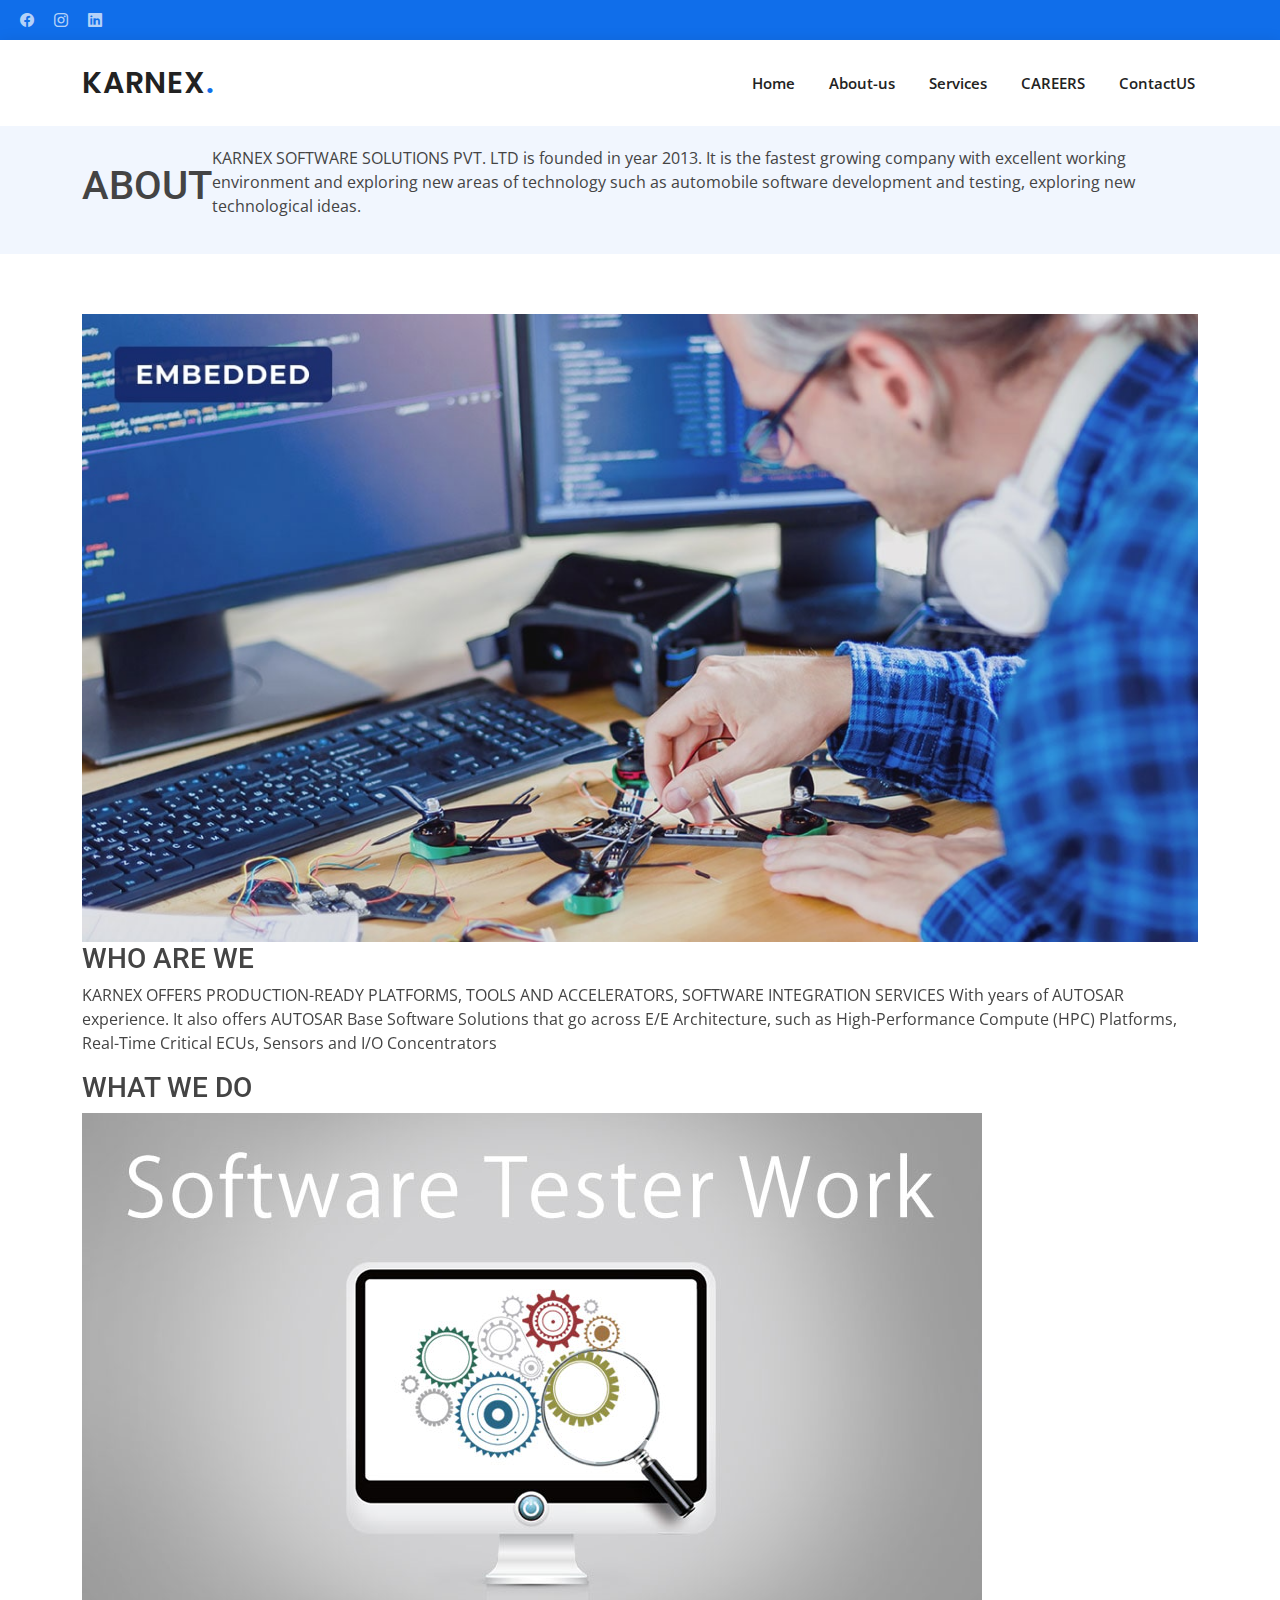
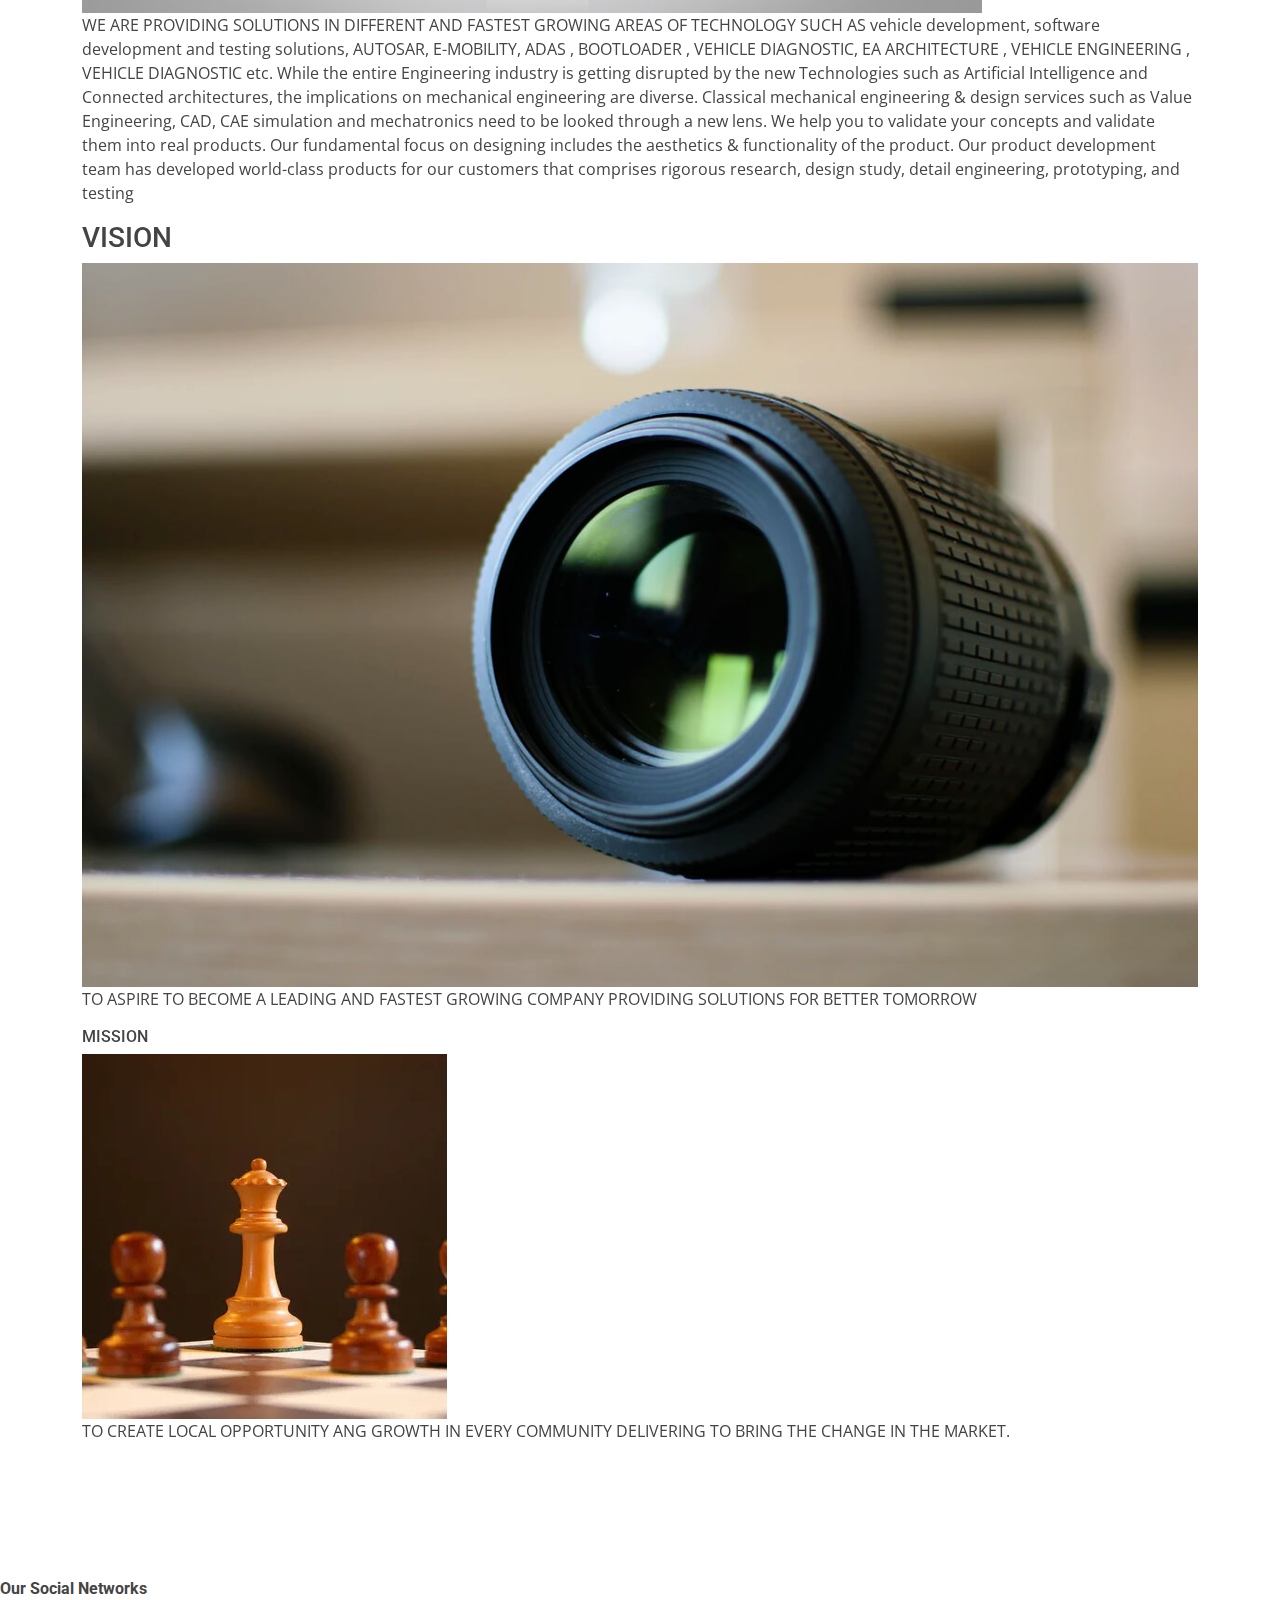
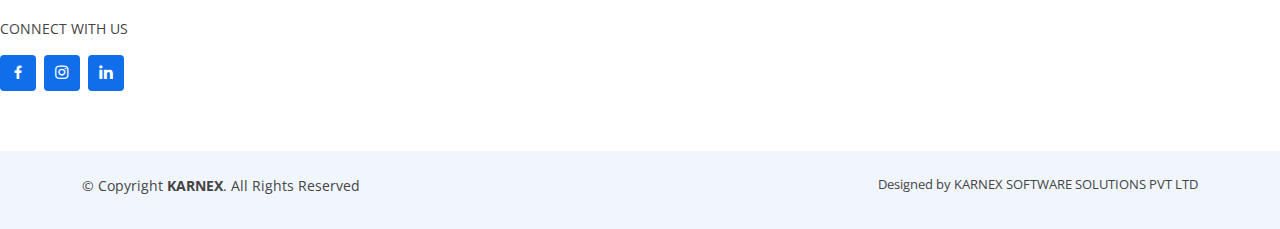
<file: templates/karnex/about.html>
<!DOCTYPE html>
<html lang="en" xmlns="http://www.w3.org/1999/html">
<head>
  <meta charset="utf-8">
  <meta content="width=device-width, initial-scale=1.0" name="viewport">

  <title>KARNEX SOFTWARE SOLUTIONS PVT. LTD. </title>
  <meta content="" name="description">
  <meta content="" name="keywords">

  <!-- Favicons -->
  <link href="assets/img/favicon.png" rel="icon">
  <link href="assets/img/apple-touch-icon.png" rel="apple-touch-icon">

  <!-- Google Fonts -->
  <link href="https://fonts.googleapis.com/css?family=Open+Sans:300,300i,400,400i,600,600i,700,700i|Roboto:300,300i,400,400i,500,500i,600,600i,700,700i|Poppins:300,300i,400,400i,500,500i,600,600i,700,700i" rel="stylesheet">

  <!-- Vendor CSS Files -->
  <link href="assets/vendor/aos/aos.css" rel="stylesheet">
  <link href="assets/vendor/bootstrap/css/bootstrap.min.css" rel="stylesheet">
  <link href="assets/vendor/bootstrap-icons/bootstrap-icons.css" rel="stylesheet">
  <link href="assets/vendor/boxicons/css/boxicons.min.css" rel="stylesheet">
  <link href="assets/vendor/glightbox/css/glightbox.min.css" rel="stylesheet">
  <link href="assets/vendor/swiper/swiper-bundle.min.css" rel="stylesheet">

  <!-- Template Main CSS File -->
  <link href="assets/css/style.css" rel="stylesheet">

</head>

<body>

  <!-- ======= Top Bar ======= -->
  <section id="topbar" class="d-flex align-items-center">

      <div class="social-links d-none d-md-flex align-items-center">

        <a href="https://www.facebook.com/karnexsoftware/" class="facebook"><i class="bi bi-facebook"></i></a>
        <a href="https://www.instagram.com/karnexsoftware1?igshid=YmMyMTA2M2Y=" class="instagram"><i class="bi bi-instagram"></i></a>
          <a href="https://www.linkedin.com/company/karnex?original_referer=https%3A%2F%2Fwww.bing.com%2F" class="linkedin"><i class="bi bi-linkedin"></i></a>
      </div>

  </section>

  <!-- ======= Header ======= -->
  <header id="header" class="d-flex align-items-center">
    <div class="container d-flex align-items-center justify-content-between">

      <h1 class="logo"><a href="index.html">KARNEX<span>.</span></a></h1>
      <!-- Uncomment below if you prefer to use an image logo -->
      <!--<a href="index.html" class="logo"><img src="assets/img/logo.png" alt="WELCOME"></a>-->

      <nav id="navbar" class="navbar">
        <ul>
          <li><a class="nav-link scrollto " href="index.html">Home</a></li>
          <li><a class="nav-link scrollto" href="about.html">About-us</a></li>
          <li><a class="nav-link scrollto" href="services.html">Services</a></li>
          <li><a class="nav-link scrollto" href="career.html">CAREERS</a></li>



          <li><a class="nav-link scrollto" href="contact.html">ContactUS</a></li>
        </ul>
        <i class="bi bi-list mobile-nav-toggle"></i>
      </nav><!-- .navbar -->

    </div>
  </header><!-- End Header -->

  <main id="main" data-aos="fade-up">

    <!-- ======= Breadcrumbs ======= -->
    <section class="breadcrumbs">
      <div class="container">

        <div class="d-flex justify-content-between align-items-center">
          <h1>ABOUT</h1>


            <p>  KARNEX SOFTWARE SOLUTIONS PVT. LTD is founded in year 2013. It is the fastest growing company with excellent working environment and exploring new areas of technology such as automobile software development and testing, exploring new technological ideas. </p>

        </div>

      </div>
    </section><!-- End Breadcrumbs -->

    <section class="inner-page">
      <div class="container">
        <div class="member-img">
                <img src="assets/img/portfolio/embedded.jpg" class="img-fluid" alt="">
        </div>

        <h3>WHO ARE WE</h3>
        <p>
          KARNEX OFFERS PRODUCTION-READY PLATFORMS, TOOLS AND ACCELERATORS, SOFTWARE INTEGRATION SERVICES With years of AUTOSAR experience. It also  offers AUTOSAR Base Software Solutions that go across E/E Architecture, such as High-Performance Compute (HPC) Platforms, Real-Time Critical ECUs, Sensors and I/O Concentrators
        </p>
        <h3>WHAT WE DO </h3>
        <div class="member-img">
                <img src="assets/img/portfolio/tester.jpg" class="img-fluid" alt="">
        </div>
        <p> WE ARE PROVIDING SOLUTIONS IN DIFFERENT AND FASTEST GROWING AREAS OF TECHNOLOGY SUCH AS vehicle development, software development and testing solutions, AUTOSAR, E-MOBILITY, ADAS , BOOTLOADER , VEHICLE DIAGNOSTIC, EA ARCHITECTURE , VEHICLE ENGINEERING , VEHICLE DIAGNOSTIC etc. While the entire Engineering industry is getting disrupted by the new Technologies such as Artificial Intelligence and Connected architectures, the implications on mechanical engineering are diverse. Classical mechanical engineering & design services such as Value Engineering, CAD, CAE simulation and mechatronics need to be looked through a new lens.  We help you to validate your concepts and validate them into real products. Our fundamental focus on designing includes the aesthetics & functionality of the product. Our product development team has developed world-class products for our customers that comprises rigorous research, design study, detail engineering, prototyping, and testing</p>
        <h3>VISION</h3>
        <div class="member-img">
                <img src="assets/img/portfolio/portfolio-7.jpg" class="img-fluid" alt="">
        </div>

        <p>TO ASPIRE TO BECOME A LEADING AND FASTEST GROWING COMPANY PROVIDING SOLUTIONS FOR BETTER TOMORROW </p>
        <h6>MISSION</h6>
        <div class="member-img">
                <img src="assets/img/portfolio/portfolio-5.jpg" align="centre" class="img-fluid" alt="">
        </div>
        <p>TO CREATE LOCAL OPPORTUNITY ANG GROWTH IN EVERY COMMUNITY DELIVERING TO BRING THE CHANGE IN THE MARKET.  </p>



      </div>
    </section>

  </main><!-- End #main -->

  <!-- ======= Footer ======= -->
  <footer id="footer">


    <div class="footer-top">


          <div class="col-lg-3 col-md-6 footer-links">
            <h4>Our Social Networks</h4>
            <p>CONNECT WITH US </p>
            <div class="social-links mt-3">

              <a href="https://www.facebook.com/karnexsoftware/" class="facebook"><i class="bx bxl-facebook"></i></a>
              <a href="https://www.instagram.com/karnexsoftware1?igshid=YmMyMTA2M2Y=" class="instagram"><i class="bx bxl-instagram"></i></a>

              <a href="https://www.linkedin.com/company/karnex?original_referer=https%3A%2F%2Fwww.bing.com%2F" class="linkedin"><i class="bx bxl-linkedin"></i></a>
            </div>
          </div>

        </div>



    <div class="container py-4">
      <div class="copyright">
        &copy; Copyright <strong><span>KARNEX</span></strong>. All Rights Reserved
      </div>
      <div class="credits">

        <span>Designed by KARNEX SOFTWARE SOLUTIONS PVT LTD </span>
      </div>
    </div>
  </footer><!-- End Footer -->

  <div id="preloader"></div>
  <a href="about.html" class="back-to-top d-flex align-items-center justify-content-center"><i class="bi bi-arrow-up-short"></i></a>

  <!-- Vendor JS Files -->
  <script src="assets/vendor/purecounter/purecounter.js"></script>
  <script src="assets/vendor/aos/aos.js"></script>
  <script src="assets/vendor/bootstrap/js/bootstrap.bundle.min.js"></script>
  <script src="assets/vendor/glightbox/js/glightbox.min.js"></script>
  <script src="assets/vendor/isotope-layout/isotope.pkgd.min.js"></script>
  <script src="assets/vendor/swiper/swiper-bundle.min.js"></script>
  <script src="assets/vendor/waypoints/noframework.waypoints.js"></script>
  <script src="assets/vendor/php-email-form/validate.js"></script>

  <!-- Template Main JS File -->
  <script src="assets/js/main.js"></script>

</body>

</html>
</file>
<file: templates/karnex/assets/css/style.css>
body {
  font-family: "Open Sans", sans-serif;
  color: #444444;
}

a {
  color: #106eea;
  text-decoration: none;
}

a:hover {
  color: #3b8af2;
  text-decoration: none;
}

h1, h2, h3, h4, h5, h6 {
  font-family: "Roboto", sans-serif;
}

/*--------------------------------------------------------------
# Preloader
--------------------------------------------------------------*/
#preloader {
  position: fixed;
  top: 0;
  left: 0;
  right: 0;
  bottom: 0;
  z-index: 9999;
  overflow: hidden;
  background: #fff;
}

#preloader:before {
  content: "";
  position: fixed;
  top: calc(50% - 30px);
  left: calc(50% - 30px);
  border: 6px solid #106eea;
  border-top-color: #e2eefd;
  border-radius: 50%;
  width: 60px;
  height: 60px;
  -webkit-animation: animate-preloader 1s linear infinite;
  animation: animate-preloader 1s linear infinite;
}

@-webkit-keyframes animate-preloader {
  0% {
    transform: rotate(0deg);
  }
  100% {
    transform: rotate(360deg);
  }
}

@keyframes animate-preloader {
  0% {
    transform: rotate(0deg);
  }
  100% {
    transform: rotate(360deg);
  }
}
/*--------------------------------------------------------------
# Back to top button
--------------------------------------------------------------*/
.back-to-top {
  position: fixed;
  visibility: hidden;
  opacity: 0;
  right: 15px;
  bottom: 15px;
  z-index: 996;
  background: #106eea;
  width: 40px;
  height: 40px;
  border-radius: 4px;
  transition: all 0.4s;
}
.back-to-top i {
  font-size: 28px;
  color: #fff;
  line-height: 0;
}
.back-to-top:hover {
  background: #3284f1;
  color: #fff;
}
.back-to-top.active {
  visibility: visible;
  opacity: 1;
}

/*--------------------------------------------------------------
# Disable aos animation delay on mobile devices
--------------------------------------------------------------*/
@media screen and (max-width: 768px) {
  [data-aos-delay] {
    transition-delay: 0 !important;
  }
}
/*--------------------------------------------------------------
# Top Bar
--------------------------------------------------------------*/
#topbar {
  background: #106eea;
  height: 40px;
  font-size: 14px;
  transition: all 0.5s;
  color: #fff;
  padding: 0;
}
#topbar .contact-info i {
  font-style: normal;
  color: #fff;
}
#topbar .contact-info i a, #topbar .contact-info i span {
  padding-left: 5px;
  color: #fff;
}
#topbar .contact-info i a {
  line-height: 0;
  transition: 0.3s;
  transition: 0.3s;
}
#topbar .contact-info i a:hover {
  color: #fff;
  text-decoration: underline;
}
#topbar .social-links a {
  color: rgba(255, 255, 255, 0.7);
  line-height: 0;
  transition: 0.3s;
  margin-left: 20px;
}
#topbar .social-links a:hover {
  color: white;
}

/*--------------------------------------------------------------
# Header
--------------------------------------------------------------*/
#header {
  background: #fff;
  transition: all 0.5s;
  z-index: 997;
  height: 86px;
  box-shadow: 0px 2px 15px rgba(0, 0, 0, 0.1);
}
#header.fixed-top {
  height: 70px;
}
#header .logo {
  font-size: 30px;
  margin: 0;
  padding: 0;
  line-height: 1;
  font-weight: 600;
  letter-spacing: 0.8px;
  font-family: "Poppins", sans-serif;
}
#header .logo a {
  color: #222222;
}
#header .logo a span {
  color: #106eea;
}
#header .logo img {
  max-height: 40px;
}

.scrolled-offset {
  margin-top: 70px;
}

/*--------------------------------------------------------------
# Navigation Menu
--------------------------------------------------------------*/
/**
* Desktop Navigation 
*/
.navbar {
  padding: 0;
}
.navbar ul {
  margin: 0;
  padding: 0;
  display: flex;
  list-style: none;
  align-items: center;
}
.navbar li {
  position: relative;
}
.navbar > ul > li {
  white-space: nowrap;
  padding: 10px 0 10px 28px;
}
.navbar a, .navbar a:focus {
  display: flex;
  align-items: center;
  justify-content: space-between;
  padding: 0 3px;
  font-size: 15px;
  font-weight: 600;
  color: #222222;
  white-space: nowrap;
  transition: 0.3s;
  position: relative;
}
.navbar a i, .navbar a:focus i {
  font-size: 12px;
  line-height: 0;
  margin-left: 5px;
}
.navbar > ul > li > a:before {
  content: "";
  position: absolute;
  width: 100%;
  height: 2px;
  bottom: -6px;
  left: 0;
  background-color: #106eea;
  visibility: hidden;
  width: 0px;
  transition: all 0.3s ease-in-out 0s;
}
.navbar a:hover:before, .navbar li:hover > a:before, .navbar .active:before {
  visibility: visible;
  width: 100%;
}
.navbar a:hover, .navbar .active, .navbar .active:focus, .navbar li:hover > a {
  color: #106eea;
}
.navbar .dropdown ul {
  display: block;
  position: absolute;
  left: 28px;
  top: calc(100% + 30px);
  margin: 0;
  padding: 10px 0;
  z-index: 99;
  opacity: 0;
  visibility: hidden;
  background: #fff;
  box-shadow: 0px 0px 30px rgba(127, 137, 161, 0.25);
  transition: 0.3s;
}
.navbar .dropdown ul li {
  min-width: 200px;
}
.navbar .dropdown ul a {
  padding: 10px 20px;
  font-weight: 400;
}
.navbar .dropdown ul a i {
  font-size: 12px;
}
.navbar .dropdown ul a:hover, .navbar .dropdown ul .active:hover, .navbar .dropdown ul li:hover > a {
  color: #106eea;
}
.navbar .dropdown:hover > ul {
  opacity: 1;
  top: 100%;
  visibility: visible;
}
.navbar .dropdown .dropdown ul {
  top: 0;
  left: calc(100% - 30px);
  visibility: hidden;
}
.navbar .dropdown .dropdown:hover > ul {
  opacity: 1;
  top: 0;
  left: 100%;
  visibility: visible;
}
@media (max-width: 1366px) {
  .navbar .dropdown .dropdown ul {
    left: -90%;
  }
  .navbar .dropdown .dropdown:hover > ul {
    left: -100%;
  }
}

/**
* Mobile Navigation 
*/
.mobile-nav-toggle {
  color: #222222;
  font-size: 28px;
  cursor: pointer;
  display: none;
  line-height: 0;
  transition: 0.5s;
}
.mobile-nav-toggle.bi-x {
  color: #fff;
}

@media (max-width: 991px) {
  .mobile-nav-toggle {
    display: block;
  }

  .navbar ul {
    display: none;
  }
}
.navbar-mobile {
  position: fixed;
  overflow: hidden;
  top: 0;
  right: 0;
  left: 0;
  bottom: 0;
  background: rgba(9, 9, 9, 0.9);
  transition: 0.3s;
  z-index: 999;
}
.navbar-mobile .mobile-nav-toggle {
  position: absolute;
  top: 15px;
  right: 15px;
}
.navbar-mobile ul {
  display: block;
  position: absolute;
  top: 55px;
  right: 15px;
  bottom: 15px;
  left: 15px;
  padding: 10px 0;
  background-color: #fff;
  overflow-y: auto;
  transition: 0.3s;
}
.navbar-mobile a, .navbar-mobile a:focus {
  padding: 10px 20px;
  font-size: 15px;
  color: #222222;
}
.navbar-mobile > ul > li {
  padding: 0;
}
.navbar-mobile a:hover:before, .navbar-mobile li:hover > a:before, .navbar-mobile .active:before {
  visibility: hidden;
}
.navbar-mobile a:hover, .navbar-mobile .active, .navbar-mobile li:hover > a {
  color: #106eea;
}
.navbar-mobile .getstarted, .navbar-mobile .getstarted:focus {
  margin: 15px;
}
.navbar-mobile .dropdown ul {
  position: static;
  display: none;
  margin: 10px 20px;
  padding: 10px 0;
  z-index: 99;
  opacity: 1;
  visibility: visible;
  background: #fff;
  box-shadow: 0px 0px 30px rgba(127, 137, 161, 0.25);
}
.navbar-mobile .dropdown ul li {
  min-width: 200px;
}
.navbar-mobile .dropdown ul a {
  padding: 10px 20px;
}
.navbar-mobile .dropdown ul a i {
  font-size: 12px;
}
.navbar-mobile .dropdown ul a:hover, .navbar-mobile .dropdown ul .active:hover, .navbar-mobile .dropdown ul li:hover > a {
  color: #106eea;
}
.navbar-mobile .dropdown > .dropdown-active {
  display: block;
}

/*--------------------------------------------------------------
# Hero Section
--------------------------------------------------------------*/
#hero {
  width: 100%;
  height: 75vh;
  background: url("../img/hero-bg.jpg") top left;
  background-size: cover;
  position: relative;
}
#hero:before {
  content: "";
  background: rgba(255, 255, 255, 0.6);
  position: absolute;
  bottom: 0;
  top: 0;
  left: 0;
  right: 0;
}
#hero .container {
  position: relative;
}
#hero h1 {
  margin: 0;
  font-size: 48px;
  font-weight: 700;
  line-height: 56px;
  color: #222222;
  font-family: "Poppins", sans-serif;
}
#hero h1 span {
  color: #106eea;
}
#hero h2 {
  color: #555555;
  margin: 5px 0 30px 0;
  font-size: 24px;
  font-weight: 400;
}
#hero .btn-get-started {
  font-family: "Roboto", sans-serif;
  text-transform: uppercase;
  font-weight: 500;
  font-size: 14px;
  letter-spacing: 1px;
  display: inline-block;
  padding: 10px 28px;
  border-radius: 4px;
  transition: 0.5s;
  color: #fff;
  background: #106eea;
}
#hero .btn-get-started:hover {
  background: #247cf0;
}
#hero .btn-watch-video {
  font-size: 16px;
  transition: 0.5s;
  margin-left: 25px;
  color: #222222;
  font-weight: 600;
  display: flex;
  align-items: center;
}
#hero .btn-watch-video i {
  color: #106eea;
  font-size: 32px;
  transition: 0.3s;
  line-height: 0;
  margin-right: 8px;
}
#hero .btn-watch-video:hover {
  color: #106eea;
}
#hero .btn-watch-video:hover i {
  color: #3b8af2;
}
@media (min-width: 1024px) {
  #hero {
    background-attachment: fixed;
  }
}
@media (max-width: 768px) {
  #hero {
    height: 100vh;
  }
  #hero h1 {
    font-size: 28px;
    line-height: 36px;
  }
  #hero h2 {
    font-size: 18px;
    line-height: 24px;
    margin-bottom: 30px;
  }
  #hero .btn-get-started, #hero .btn-watch-video {
    font-size: 13px;
  }
}
@media (max-height: 500px) {
  #hero {
    height: 120vh;
  }
}

/*--------------------------------------------------------------
# Sections General
--------------------------------------------------------------*/
section {
  padding: 60px 0;
  overflow: hidden;
}

.section-bg {
  background-color: #f6f9fe;
}

.section-title {
  text-align: center;
  padding-bottom: 30px;
}
.section-title h2 {
  font-size: 13px;
  letter-spacing: 1px;
  font-weight: 700;
  padding: 8px 20px;
  margin: 0;
  background: #e7f1fd;
  color: #106eea;
  display: inline-block;
  text-transform: uppercase;
  border-radius: 50px;
}
.section-title h3 {
  margin: 15px 0 0 0;
  font-size: 32px;
  font-weight: 700;
}
.section-title h3 span {
  color: #106eea;
}
.section-title p {
  margin: 15px auto 0 auto;
  font-weight: 600;
}
@media (min-width: 1024px) {
  .section-title p {
    width: 50%;
  }
}

/*--------------------------------------------------------------
# Breadcrumbs
--------------------------------------------------------------*/
.breadcrumbs {
  padding: 20px 0;
  background-color: #f1f6fe;
  min-height: 40px;
}
.breadcrumbs h2 {
  font-size: 24px;
  font-weight: 300;
  margin: 0;
}
@media (max-width: 992px) {
  .breadcrumbs h2 {
    margin: 0 0 10px 0;
  }
}
.breadcrumbs ol {
  display: flex;
  flex-wrap: wrap;
  list-style: none;
  padding: 0;
  margin: 0;
  font-size: 14px;
}
.breadcrumbs ol li + li {
  padding-left: 10px;
}
.breadcrumbs ol li + li::before {
  display: inline-block;
  padding-right: 10px;
  color: #6c757d;
  content: "/";
}
@media (max-width: 768px) {
  .breadcrumbs .d-flex {
    display: block !important;
  }
  .breadcrumbs ol {
    display: block;
  }
  .breadcrumbs ol li {
    display: inline-block;
  }
}

/*--------------------------------------------------------------
# Featured Services
--------------------------------------------------------------*/
.featured-services .icon-box {
  padding: 30px;
  position: relative;
  overflow: hidden;
  background: #fff;
  box-shadow: 0 0 29px 0 rgba(68, 88, 144, 0.12);
  transition: all 0.3s ease-in-out;
  border-radius: 8px;
  z-index: 1;
}
.featured-services .icon-box::before {
  content: "";
  position: absolute;
  background: #cbe0fb;
  right: 0;
  left: 0;
  bottom: 0;
  top: 100%;
  transition: all 0.3s;
  z-index: -1;
}
.featured-services .icon-box:hover::before {
  background: #106eea;
  top: 0;
  border-radius: 0px;
}
.featured-services .icon {
  margin-bottom: 15px;
}
.featured-services .icon i {
  font-size: 48px;
  line-height: 1;
  color: #106eea;
  transition: all 0.3s ease-in-out;
}
.featured-services .title {
  font-weight: 700;
  margin-bottom: 15px;
  font-size: 18px;
}
.featured-services .title a {
  color: #111;
}
.featured-services .description {
  font-size: 15px;
  line-height: 28px;
  margin-bottom: 0;
}
.featured-services .icon-box:hover .title a, .featured-services .icon-box:hover .description {
  color: #fff;
}
.featured-services .icon-box:hover .icon i {
  color: #fff;
}

/*--------------------------------------------------------------
# About
--------------------------------------------------------------*/
.about .content h3 {
  font-weight: 600;
  font-size: 26px;
}
.about .content ul {
  list-style: none;
  padding: 0;
}
.about .content ul li {
  display: flex;
  align-items: flex-start;
  margin-bottom: 35px;
}
.about .content ul li:first-child {
  margin-top: 35px;
}
.about .content ul i {
  background: #fff;
  box-shadow: 0px 6px 15px rgba(16, 110, 234, 0.12);
  font-size: 24px;
  padding: 20px;
  margin-right: 15px;
  color: #106eea;
  border-radius: 50px;
}
.about .content ul h5 {
  font-size: 18px;
  color: #555555;
}
.about .content ul p {
  font-size: 15px;
}
.about .content p:last-child {
  margin-bottom: 0;
}

/*--------------------------------------------------------------
# Skills
--------------------------------------------------------------*/
.skills .progress {
  height: 60px;
  display: block;
  background: none;
  border-radius: 0;
}
.skills .progress .skill {
  padding: 0;
  margin: 0 0 6px 0;
  text-transform: uppercase;
  display: block;
  font-weight: 600;
  font-family: "Poppins", sans-serif;
  color: #222222;
}
.skills .progress .skill .val {
  float: right;
  font-style: normal;
}
.skills .progress-bar-wrap {
  background: #e2eefd;
  height: 10px;
}
.skills .progress-bar {
  width: 1px;
  height: 10px;
  transition: 0.9s;
  background-color: #106eea;
}

/*--------------------------------------------------------------
# Counts
--------------------------------------------------------------*/
.counts {
  padding: 70px 0 60px;
}
.counts .count-box {
  padding: 30px 30px 25px 30px;
  width: 100%;
  position: relative;
  text-align: center;
  background: #f1f6fe;
}
.counts .count-box i {
  position: absolute;
  top: -28px;
  left: 50%;
  transform: translateX(-50%);
  font-size: 24px;
  background: #106eea;
  color: #fff;
  width: 56px;
  height: 56px;
  line-height: 0;
  border-radius: 50px;
  border: 5px solid #fff;
  display: inline-flex;
  align-items: center;
  justify-content: center;
}
.counts .count-box span {
  font-size: 36px;
  display: block;
  font-weight: 600;
  color: #062b5b;
}
.counts .count-box p {
  padding: 0;
  margin: 0;
  font-family: "Roboto", sans-serif;
  font-size: 14px;
}

/*--------------------------------------------------------------
# Clients
--------------------------------------------------------------*/
.clients {
  padding: 15px 0;
  text-align: center;
}
.clients img {
  max-width: 45%;
  transition: all 0.4s ease-in-out;
  display: inline-block;
  padding: 15px 0;
}
.clients img:hover {
  transform: scale(1.15);
}
@media (max-width: 768px) {
  .clients img {
    max-width: 40%;
  }
}

/*--------------------------------------------------------------
# Services
--------------------------------------------------------------*/
.services .icon-box {
  text-align: center;
  border: 1px solid #e2eefd;
  padding: 80px 20px;
  transition: all ease-in-out 0.3s;
  background: #fff;
}
.services .icon-box .icon {
  margin: 0 auto;
  width: 64px;
  height: 64px;
  background: #f1f6fe;
  border-radius: 4px;
  border: 1px solid #deebfd;
  display: flex;
  align-items: center;
  justify-content: center;
  margin-bottom: 20px;
  transition: ease-in-out 0.3s;
}
.services .icon-box .icon i {
  color: #3b8af2;
  font-size: 28px;
  transition: ease-in-out 0.3s;
}
.services .icon-box h4 {
  font-weight: 700;
  margin-bottom: 15px;
  font-size: 24px;
}
.services .icon-box h4 a {
  color: #222222;
  transition: ease-in-out 0.3s;
}
.services .icon-box p {
  line-height: 24px;
  font-size: 14px;
  margin-bottom: 0;
}
.services .icon-box:hover {
  border-color: #fff;
  box-shadow: 0px 0 25px 0 rgba(16, 110, 234, 0.1);
}
.services .icon-box:hover h4 a, .services .icon-box:hover .icon i {
  color: #106eea;
}
.services .icon-box:hover .icon {
  border-color: #106eea;
}

/*--------------------------------------------------------------
# Testimonials
--------------------------------------------------------------*/
.testimonials {
  padding: 80px 0;
  background: url("../img/testimonials-bg.jpg") no-repeat;
  background-position: center center;
  background-size: cover;
  position: relative;
}
.testimonials::before {
  content: "";
  position: absolute;
  left: 0;
  right: 0;
  top: 0;
  bottom: 0;
  background: rgba(0, 0, 0, 0.7);
}
.testimonials .section-header {
  margin-bottom: 40px;
}
.testimonials .testimonials-carousel, .testimonials .testimonials-slider {
  overflow: hidden;
}
.testimonials .testimonial-item {
  text-align: center;
  color: #fff;
}
.testimonials .testimonial-item .testimonial-img {
  width: 100px;
  border-radius: 50%;
  border: 6px solid rgba(255, 255, 255, 0.15);
  margin: 0 auto;
}
.testimonials .testimonial-item h3 {
  font-size: 20px;
  font-weight: bold;
  margin: 10px 0 5px 0;
  color: #fff;
}
.testimonials .testimonial-item h4 {
  font-size: 14px;
  color: #ddd;
  margin: 0 0 15px 0;
}
.testimonials .testimonial-item .quote-icon-left, .testimonials .testimonial-item .quote-icon-right {
  color: rgba(255, 255, 255, 0.4);
  font-size: 26px;
}
.testimonials .testimonial-item .quote-icon-left {
  display: inline-block;
  left: -5px;
  position: relative;
}
.testimonials .testimonial-item .quote-icon-right {
  display: inline-block;
  right: -5px;
  position: relative;
  top: 10px;
}
.testimonials .testimonial-item p {
  font-style: italic;
  margin: 0 auto 15px auto;
  color: #eee;
}
.testimonials .swiper-pagination {
  margin-top: 20px;
  position: relative;
}
.testimonials .swiper-pagination .swiper-pagination-bullet {
  width: 12px;
  height: 12px;
  background-color: rgba(255, 255, 255, 0.5);
  opacity: 1;
}
.testimonials .swiper-pagination .swiper-pagination-bullet-active {
  background-color: #106eea;
}
@media (min-width: 992px) {
  .testimonials .testimonial-item p {
    width: 80%;
  }
}

/*--------------------------------------------------------------
# Portfolio
--------------------------------------------------------------*/
.portfolio #portfolio-flters {
  padding: 0;
  margin: 0 auto 15px auto;
  list-style: none;
  text-align: center;
  border-radius: 50px;
  padding: 2px 15px;
}
.portfolio #portfolio-flters li {
  cursor: pointer;
  display: inline-block;
  padding: 10px 15px 8px 15px;
  font-size: 16px;
  font-weight: 600;
  line-height: 1;
  text-transform: uppercase;
  color: #444444;
  margin-bottom: 5px;
  transition: all 0.3s ease-in-out;
}
.portfolio #portfolio-flters li:hover, .portfolio #portfolio-flters li.filter-active {
  color: #106eea;
}
.portfolio #portfolio-flters li:last-child {
  margin-right: 0;
}
.portfolio .portfolio-item {
  margin-bottom: 30px;
}
.portfolio .portfolio-item .portfolio-info {
  opacity: 0;
  position: absolute;
  left: 30px;
  right: 30px;
  bottom: 0;
  z-index: 3;
  transition: all ease-in-out 0.3s;
  background: rgba(255, 255, 255, 0.9);
  padding: 15px;
}
.portfolio .portfolio-item .portfolio-info h4 {
  font-size: 18px;
  color: #fff;
  font-weight: 600;
  color: #222222;
}
.portfolio .portfolio-item .portfolio-info p {
  color: #555555;
  font-size: 14px;
  margin-bottom: 0;
}
.portfolio .portfolio-item .portfolio-info .preview-link, .portfolio .portfolio-item .portfolio-info .details-link {
  position: absolute;
  right: 40px;
  font-size: 24px;
  top: calc(50% - 18px);
  color: #3c3c3c;
}
.portfolio .portfolio-item .portfolio-info .preview-link:hover, .portfolio .portfolio-item .portfolio-info .details-link:hover {
  color: #106eea;
}
.portfolio .portfolio-item .portfolio-info .details-link {
  right: 10px;
}
.portfolio .portfolio-item .portfolio-links {
  opacity: 0;
  left: 0;
  right: 0;
  text-align: center;
  z-index: 3;
  position: absolute;
  transition: all ease-in-out 0.3s;
}
.portfolio .portfolio-item .portfolio-links a {
  color: #fff;
  margin: 0 2px;
  font-size: 28px;
  display: inline-block;
  transition: 0.3s;
}
.portfolio .portfolio-item .portfolio-links a:hover {
  color: #6ba7f5;
}
.portfolio .portfolio-item:hover .portfolio-info {
  opacity: 1;
  bottom: 20px;
}

/*--------------------------------------------------------------
# Portfolio Details
--------------------------------------------------------------*/
.portfolio-details {
  padding-top: 40px;
}
.portfolio-details .portfolio-details-slider img {
  width: 100%;
}
.portfolio-details .portfolio-details-slider .swiper-pagination {
  margin-top: 20px;
  position: relative;
}
.portfolio-details .portfolio-details-slider .swiper-pagination .swiper-pagination-bullet {
  width: 12px;
  height: 12px;
  background-color: #fff;
  opacity: 1;
  border: 1px solid #106eea;
}
.portfolio-details .portfolio-details-slider .swiper-pagination .swiper-pagination-bullet-active {
  background-color: #106eea;
}
.portfolio-details .portfolio-info {
  padding: 30px;
  box-shadow: 0px 0 30px rgba(34, 34, 34, 0.08);
}
.portfolio-details .portfolio-info h3 {
  font-size: 22px;
  font-weight: 700;
  margin-bottom: 20px;
  padding-bottom: 20px;
  border-bottom: 1px solid #eee;
}
.portfolio-details .portfolio-info ul {
  list-style: none;
  padding: 0;
  font-size: 15px;
}
.portfolio-details .portfolio-info ul li + li {
  margin-top: 10px;
}
.portfolio-details .portfolio-description {
  padding-top: 30px;
}
.portfolio-details .portfolio-description h2 {
  font-size: 26px;
  font-weight: 700;
  margin-bottom: 20px;
}
.portfolio-details .portfolio-description p {
  padding: 0;
}

/*--------------------------------------------------------------
# Team
--------------------------------------------------------------*/
.team {
  padding: 60px 0;
}
.team .member {
  margin-bottom: 20px;
  overflow: hidden;
  border-radius: 4px;
  background: #fff;
  box-shadow: 0px 2px 15px rgba(16, 110, 234, 0.15);
}
.team .member .member-img {
  position: relative;
  overflow: hidden;
}
.team .member .social {
  position: absolute;
  left: 0;
  bottom: 30px;
  right: 0;
  opacity: 0;
  transition: ease-in-out 0.3s;
  text-align: center;
}
.team .member .social a {
  transition: color 0.3s;
  color: #222222;
  margin: 0 3px;
  padding-top: 7px;
  border-radius: 4px;
  width: 36px;
  height: 36px;
  background: rgba(16, 110, 234, 0.8);
  display: inline-block;
  transition: ease-in-out 0.3s;
  color: #fff;
}
.team .member .social a:hover {
  background: #3b8af2;
}
.team .member .social i {
  font-size: 18px;
}
.team .member .member-info {
  padding: 25px 15px;
}
.team .member .member-info h4 {
  font-weight: 700;
  margin-bottom: 5px;
  font-size: 18px;
  color: #222222;
}
.team .member .member-info span {
  display: block;
  font-size: 13px;
  font-weight: 400;
  color: #aaaaaa;
}
.team .member .member-info p {
  font-style: italic;
  font-size: 14px;
  line-height: 26px;
  color: #777777;
}
.team .member:hover .social {
  opacity: 1;
  bottom: 15px;
}

/*--------------------------------------------------------------
# Pricing
--------------------------------------------------------------*/
.pricing .box {
  padding: 20px;
  background: #fff;
  text-align: center;
  box-shadow: 0px 0px 4px rgba(0, 0, 0, 0.12);
  border-radius: 5px;
  position: relative;
  overflow: hidden;
}
.pricing .box h3 {
  font-weight: 400;
  margin: -20px -20px 20px -20px;
  padding: 20px 15px;
  font-size: 16px;
  font-weight: 600;
  color: #777777;
  background: #f8f8f8;
}
.pricing .box h4 {
  font-size: 36px;
  color: #106eea;
  font-weight: 600;
  font-family: "Poppins", sans-serif;
  margin-bottom: 20px;
}
.pricing .box h4 sup {
  font-size: 20px;
  top: -15px;
  left: -3px;
}
.pricing .box h4 span {
  color: #bababa;
  font-size: 16px;
  font-weight: 300;
}
.pricing .box ul {
  padding: 0;
  list-style: none;
  color: #444444;
  text-align: center;
  line-height: 20px;
  font-size: 14px;
}
.pricing .box ul li {
  padding-bottom: 16px;
}
.pricing .box ul i {
  color: #106eea;
  font-size: 18px;
  padding-right: 4px;
}
.pricing .box ul .na {
  color: #ccc;
  text-decoration: line-through;
}
.pricing .btn-wrap {
  margin: 20px -20px -20px -20px;
  padding: 20px 15px;
  background: #f8f8f8;
  text-align: center;
}
.pricing .btn-buy {
  background: #106eea;
  display: inline-block;
  padding: 8px 35px 10px 35px;
  border-radius: 4px;
  color: #fff;
  transition: none;
  font-size: 14px;
  font-weight: 400;
  font-family: "Roboto", sans-serif;
  font-weight: 600;
  transition: 0.3s;
}
.pricing .btn-buy:hover {
  background: #3b8af2;
}
.pricing .featured h3 {
  color: #fff;
  background: #106eea;
}
.pricing .advanced {
  width: 200px;
  position: absolute;
  top: 18px;
  right: -68px;
  transform: rotate(45deg);
  z-index: 1;
  font-size: 14px;
  padding: 1px 0 3px 0;
  background: #106eea;
  color: #fff;
}

/*--------------------------------------------------------------
# Frequently Asked Questions
--------------------------------------------------------------*/
.faq {
  padding: 60px 0;
}
.faq .faq-list {
  padding: 0;
  list-style: none;
}
.faq .faq-list li {
  border-bottom: 1px solid #d4e5fc;
  margin-bottom: 20px;
  padding-bottom: 20px;
}
.faq .faq-list .question {
  display: block;
  position: relative;
  font-family: #106eea;
  font-size: 18px;
  line-height: 24px;
  font-weight: 400;
  padding-left: 25px;
  cursor: pointer;
  color: #0d58ba;
  transition: 0.3s;
}
.faq .faq-list i {
  font-size: 16px;
  position: absolute;
  left: 0;
  top: -2px;
}
.faq .faq-list p {
  margin-bottom: 0;
  padding: 10px 0 0 25px;
}
.faq .faq-list .icon-show {
  display: none;
}
.faq .faq-list .collapsed {
  color: black;
}
.faq .faq-list .collapsed:hover {
  color: #106eea;
}
.faq .faq-list .collapsed .icon-show {
  display: inline-block;
  transition: 0.6s;
}
.faq .faq-list .collapsed .icon-close {
  display: none;
  transition: 0.6s;
}

/*--------------------------------------------------------------
# Contact
--------------------------------------------------------------*/
.contact .info-box {
  color: #444444;
  text-align: center;
  box-shadow: 0 0 30px rgba(214, 215, 216, 0.3);
  padding: 20px 0 30px 0;
}
.contact .info-box i {
  font-size: 32px;
  color: #106eea;
  border-radius: 50%;
  padding: 8px;
  border: 2px dotted #b3d1fa;
}
.contact .info-box h3 {
  font-size: 20px;
  color: #777777;
  font-weight: 700;
  margin: 10px 0;
}
.contact .info-box p {
  padding: 0;
  line-height: 24px;
  font-size: 14px;
  margin-bottom: 0;
}
.contact .php-email-form {
  box-shadow: 0 0 30px rgba(214, 215, 216, 0.4);
  padding: 30px;
}
.contact .php-email-form .error-message {
  display: none;
  color: #fff;
  background: #ed3c0d;
  text-align: left;
  padding: 15px;
  font-weight: 600;
}
.contact .php-email-form .error-message br + br {
  margin-top: 25px;
}
.contact .php-email-form .sent-message {
  display: none;
  color: #fff;
  background: #18d26e;
  text-align: center;
  padding: 15px;
  font-weight: 600;
}
.contact .php-email-form .loading {
  display: none;
  background: #fff;
  text-align: center;
  padding: 15px;
}
.contact .php-email-form .loading:before {
  content: "";
  display: inline-block;
  border-radius: 50%;
  width: 24px;
  height: 24px;
  margin: 0 10px -6px 0;
  border: 3px solid #18d26e;
  border-top-color: #eee;
  -webkit-animation: animate-loading 1s linear infinite;
  animation: animate-loading 1s linear infinite;
}
.contact .php-email-form .form-group {
  margin-bottom: 20px;
}
.contact .php-email-form input, .contact .php-email-form textarea {
  border-radius: 0;
  box-shadow: none;
  font-size: 14px;
}
.contact .php-email-form input:focus, .contact .php-email-form textarea:focus {
  border-color: #106eea;
}
.contact .php-email-form input {
  padding: 10px 15px;
}
.contact .php-email-form textarea {
  padding: 12px 15px;
}
.contact .php-email-form button[type=submit] {
  background: #106eea;
  border: 0;
  padding: 10px 30px;
  color: #fff;
  transition: 0.4s;
  border-radius: 4px;
}
.contact .php-email-form button[type=submit]:hover {
  background: #3b8af2;
}
@-webkit-keyframes animate-loading {
  0% {
    transform: rotate(0deg);
  }
  100% {
    transform: rotate(360deg);
  }
}
@keyframes animate-loading {
  0% {
    transform: rotate(0deg);
  }
  100% {
    transform: rotate(360deg);
  }
}

/*--------------------------------------------------------------
# Footer
--------------------------------------------------------------*/
#footer {
  background: #fff;
  padding: 0 0 30px 0;
  color: #444444;
  font-size: 14px;
  background: #f1f6fe;
}
#footer .footer-newsletter {
  padding: 50px 0;
  background: #f1f6fe;
  text-align: center;
  font-size: 15px;
}
#footer .footer-newsletter h4 {
  font-size: 24px;
  margin: 0 0 20px 0;
  padding: 0;
  line-height: 1;
  font-weight: 600;
}
#footer .footer-newsletter form {
  margin-top: 30px;
  background: #fff;
  padding: 6px 10px;
  position: relative;
  border-radius: 4px;
  box-shadow: 0px 2px 15px rgba(0, 0, 0, 0.06);
  text-align: left;
}
#footer .footer-newsletter form input[type=email] {
  border: 0;
  padding: 4px 8px;
  width: calc(100% - 100px);
}
#footer .footer-newsletter form input[type=submit] {
  position: absolute;
  top: 0;
  right: 0;
  bottom: 0;
  border: 0;
  background: none;
  font-size: 16px;
  padding: 0 20px;
  background: #106eea;
  color: #fff;
  transition: 0.3s;
  border-radius: 0 4px 4px 0;
  box-shadow: 0px 2px 15px rgba(0, 0, 0, 0.1);
}
#footer .footer-newsletter form input[type=submit]:hover {
  background: #0d58ba;
}
#footer .footer-top {
  padding: 60px 0 30px 0;
  background: #fff;
}
#footer .footer-top .footer-contact {
  margin-bottom: 30px;
}
#footer .footer-top .footer-contact h3 {
  font-size: 24px;
  margin: 0 0 15px 0;
  padding: 2px 0 2px 0;
  line-height: 1;
  font-weight: 700;
}
#footer .footer-top .footer-contact h3 span {
  color: #106eea;
}
#footer .footer-top .footer-contact p {
  font-size: 14px;
  line-height: 24px;
  margin-bottom: 0;
  font-family: "Roboto", sans-serif;
  color: #777777;
}
#footer .footer-top h4 {
  font-size: 16px;
  font-weight: bold;
  color: #444444;
  position: relative;
  padding-bottom: 12px;
}
#footer .footer-top .footer-links {
  margin-bottom: 30px;
}
#footer .footer-top .footer-links ul {
  list-style: none;
  padding: 0;
  margin: 0;
}
#footer .footer-top .footer-links ul i {
  padding-right: 2px;
  color: #106eea;
  font-size: 18px;
  line-height: 1;
}
#footer .footer-top .footer-links ul li {
  padding: 10px 0;
  display: flex;
  align-items: center;
}
#footer .footer-top .footer-links ul li:first-child {
  padding-top: 0;
}
#footer .footer-top .footer-links ul a {
  color: #777777;
  transition: 0.3s;
  display: inline-block;
  line-height: 1;
}
#footer .footer-top .footer-links ul a:hover {
  text-decoration: none;
  color: #106eea;
}
#footer .footer-top .social-links a {
  font-size: 18px;
  display: inline-block;
  background: #106eea;
  color: #fff;
  line-height: 1;
  padding: 8px 0;
  margin-right: 4px;
  border-radius: 4px;
  text-align: center;
  width: 36px;
  height: 36px;
  transition: 0.3s;
}
#footer .footer-top .social-links a:hover {
  background: #3b8af2;
  color: #fff;
  text-decoration: none;
}
#footer .copyright {
  text-align: center;
  float: left;
}
#footer .credits {
  float: right;
  text-align: center;
  font-size: 13px;
  color: #444444;
}
@media (max-width: 768px) {
  #footer .copyright, #footer .credits {
    float: none;
    text-align: center;
    padding: 2px 0;
  }
}
</file>
